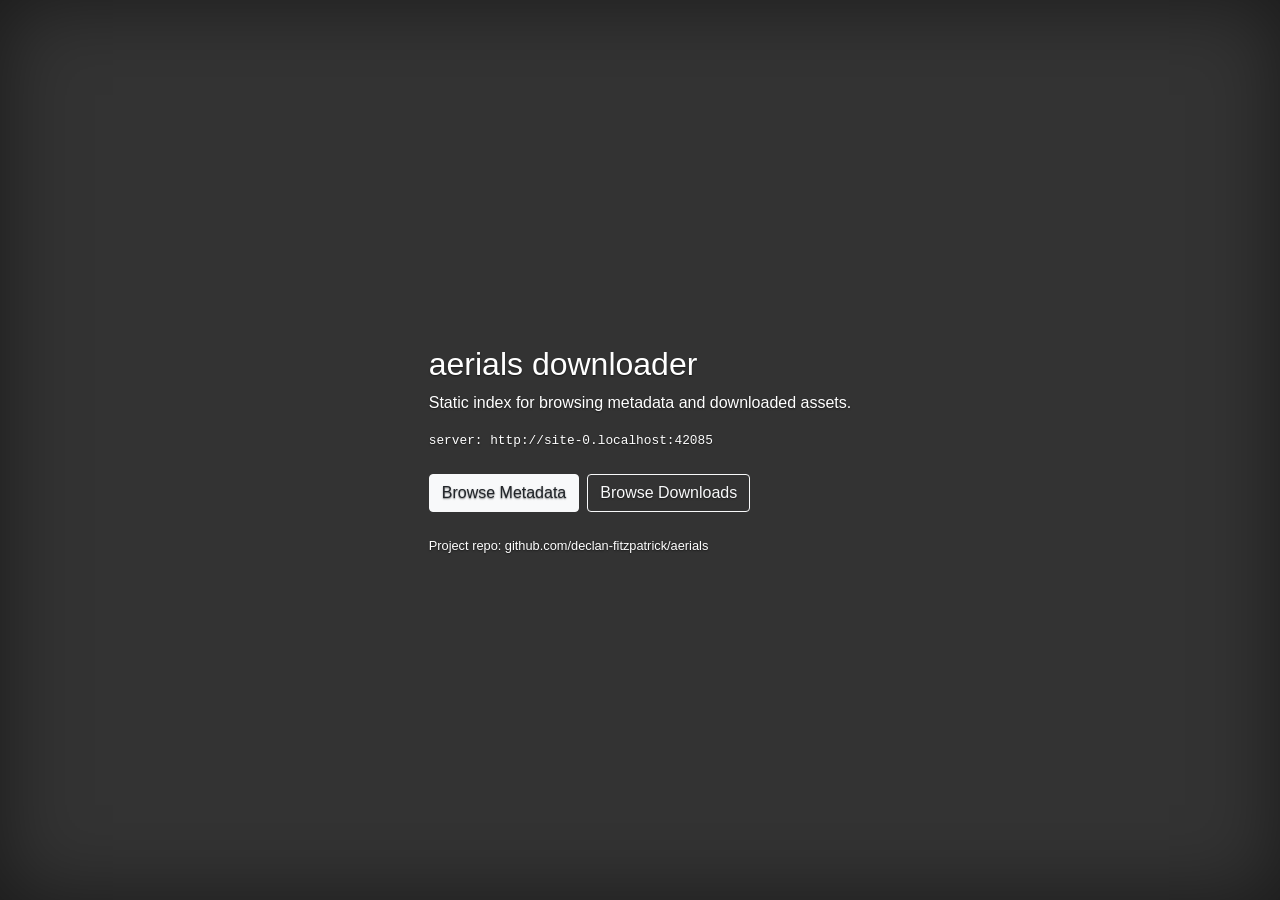
<file: deployment/index.html>
<!doctype html>
<html lang="en">
  <head>
    <meta charset="utf-8">
    <meta name="viewport" content="width=device-width, initial-scale=1, shrink-to-fit=no">
    <meta name="description" content="Aerials static file index for metadata and downloads.">

    <title>aerials downloader</title>

    <link rel="stylesheet" href="https://stackpath.bootstrapcdn.com/bootstrap/4.3.1/css/bootstrap.min.css" integrity="sha384-ggOyR0iXCbMQv3Xipma34MD+dH/1fQ784/j6cY/iJTQUOhcWr7x9JvoRxT2MZw1T" crossorigin="anonymous">
    <link href="style.css" rel="stylesheet">
  </head>

  <body>
    <div class="cover-container d-flex h-100 p-3 mx-auto flex-column">
      <main role="main" class="inner cover my-auto">
        <h1 class="h2 mb-2">aerials downloader</h1>
        <p class="mb-3">
          Static index for browsing metadata and downloaded assets.
        </p>
        <p id="server-origin" class="small text-monospace mb-4"></p>

        <div class="d-flex flex-column flex-sm-row">
          <a id="metadata-index-link" class="btn btn-light mr-sm-2 mb-2" href="/metadata/">Browse Metadata</a>
          <a id="downloads-index-link" class="btn btn-outline-light mb-2" href="/downloads/">Browse Downloads</a>
        </div>

        <p class="small mt-3 mb-0">
          Project repo:
          <a href="https://github.com/declan-fitzpatrick/aerials" rel="noopener noreferrer" target="_blank">github.com/declan-fitzpatrick/aerials</a>
        </p>
      </main>
    </div>

    <script>
      (function () {
        var origin = window.location.origin;
        var originEl = document.getElementById('server-origin');
        if (originEl) {
          originEl.textContent = 'server: ' + origin;
        }

        var metadataLink = document.getElementById('metadata-index-link');
        var downloadsLink = document.getElementById('downloads-index-link');
        if (metadataLink) {
          metadataLink.href = origin + '/metadata/';
        }
        if (downloadsLink) {
          downloadsLink.href = origin + '/downloads/';
        }
      })();
    </script>
  </body>
</html>
</file>
<file: deployment/style.css>
/*
 * Globals
 */

/* Links */
a,
a:focus,
a:hover {
  color: #fff;
}

/* Custom default button */
.btn-secondary,
.btn-secondary:hover,
.btn-secondary:focus {
  color: #333;
  text-shadow: none; /* Prevent inheritance from `body` */
  background-color: #fff;
  border: .05rem solid #fff;
}


/*
 * Base structure
 */

html,
body {
  height: 100%;
  background-color: #333;
}

body {
  display: -ms-flexbox;
  display: -webkit-box;
  display: flex;
  -ms-flex-pack: center;
  -webkit-box-pack: center;
  justify-content: center;
  color: #fff;
  text-shadow: 0 .05rem .1rem rgba(0, 0, 0, .5);
  box-shadow: inset 0 0 5rem rgba(0, 0, 0, .5);
}

.cover-container {
  max-width: 80em;
}


/*
 * Header
 */
.masthead {
  margin-bottom: 2rem;
}

.masthead-brand {
  margin-bottom: 0;
}

.nav-masthead .nav-link {
  padding: .25rem 0;
  font-weight: 700;
  color: rgba(255, 255, 255, .5);
  background-color: transparent;
  border-bottom: .25rem solid transparent;
}

.nav-masthead .nav-link:hover,
.nav-masthead .nav-link:focus {
  border-bottom-color: rgba(255, 255, 255, .25);
}

.nav-masthead .nav-link + .nav-link {
  margin-left: 1rem;
}

.nav-masthead .active {
  color: #fff;
  border-bottom-color: #fff;
}

@media (min-width: 80em) {
  .masthead-brand {
    float: left;
  }
  .nav-masthead {
    float: right;
  }
}


/*
 * Cover
 */
.cover {
  padding: 0 1.5rem;
}
.cover .btn-lg {
  padding: .75rem 1.25rem;
  font-weight: 700;
}


/*
 * Footer
 */
.mastfoot {
  color: rgba(255, 255, 255, .5);
}
</file>
